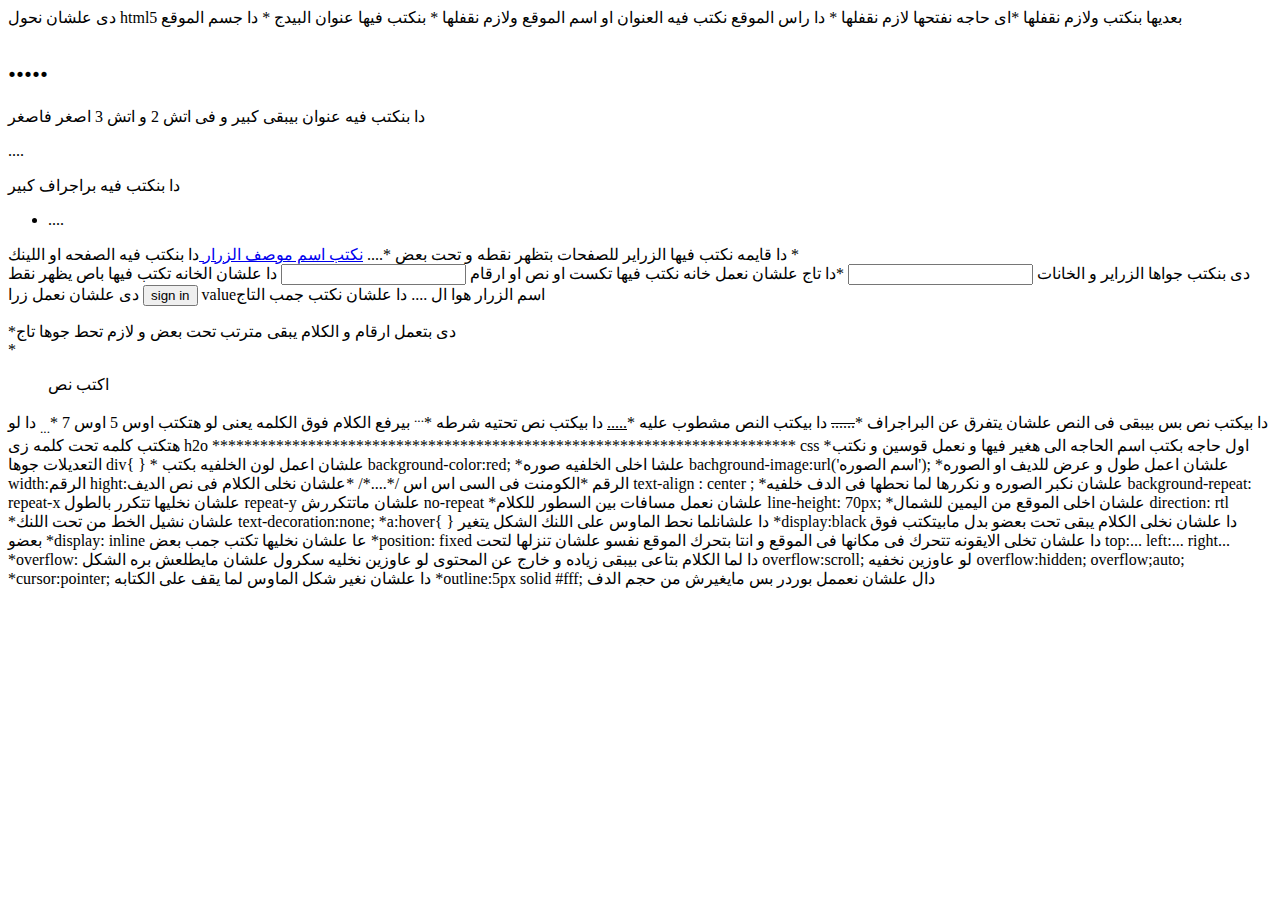
<file: text.html>
<!DOCTYPE html>
دى علشان نحول html5
بعديها بنكتب <html>
ولازم نقفلها 
</html>

*اى حاجه نفتحها لازم نقفلها

*<head>
دا راس الموقع
نكتب فيه العنوان او اسم الموقع
ولازم نقفلها

*<title></title>
بنكتب فيها عنوان البيدج
</head>

*<body>
دا جسم الموقع
</body>

<h1>.....</h1>
دا بنكتب فيه عنوان بيبقى كبير و فى اتش 2 و اتش 3 اصغر فاصغر

<p>....</p>
دا بنكتب فيه براجراف كبير

<ul>
	<li>....</li>
</ul>
دا قايمه نكتب فيها الزراير للصفحات
بتظهر نقطه و تحت بعض

*<a>....</a>
<a href="اى لنك"> نكتب اسم موصف الزرار </a>
دا بنكتب فيه الصفحه او اللينك


*<form> دى بنكتب جواها الزراير و الخانات
			<span><input type="text">
			
			*دا تاج علشان نعمل خانه نكتب فيها تكست او نص او ارقام
		
			</span><input type="password">
			
			دا علشان الخانه تكتب فيها باص يظهر نقط
			
			<input type="submit" value="sign in">
			
			دى علشان نعمل زرا
			valueاسم الزرار هوا ال
			
			
			<span>....</span>
			دا علشان نكتب جمب التاج
			
			
			
		</form>
		
		<ol> </ol>
			
		
		
		*دى بتعمل ارقام و الكلام يبقى مترتب تحت بعض و لازم تحط جوها تاج <li>
		
		
		*<blockquote> اكتب نص </blockquote>
		دا بيكتب نص بس بيبقى فى النص علشان يتفرق عن البراجراف
		
		
		*<del>......</del>
			دا بيكتب النص مشطوب عليه
			
		*<ins>.....</ins>
		دا بيكتب نص تحتيه شرطه
		
		*<sup>...</sup>
		بيرفع الكلام فوق الكلمه يعنى لو هتكتب اوس 5 اوس 7 
		
		*<sub>...</sub>
		دا لو هتكتب كلمه تحت كلمه زى h2o
		
		*************************************************************************
		
		
		
		                       css
	*اول حاجه بكتب اسم الحاجه الى هغير فيها و نعمل قوسين و نكتب التعديلات جوها
div{    }


* علشان اعمل لون الخلفيه بكتب 
background-color:red;

*علشا اخلى الخلفيه صوره
bachground-image:url('اسم الصوره');

*علشان اعمل طول و عرض للديف او الصوره
width:الرقم
hight:الرقم


*الكومنت فى السى اس اس 
/*....*/

*علشان نخلى الكلام فى نص الديف
text-align : center ; 


*علشان نكبر الصوره و نكررها لما نحطها فى الدف خلفيه
background-repeat: repeat-x		
علشان نخليها تتكرر بالطول 
repeat-y

علشان ماتتكررش
no-repeat

*علشان نعمل مسافات بين السطور للكلام
line-height: 70px;

*علشان اخلى الموقع من اليمين للشمال
direction: rtl

*علشان نشيل الخط من تحت اللنك
text-decoration:none;

*a:hover{
}
دا علشانلما نحط الماوس على اللنك الشكل يتغير

*display:black
دا علشان نخلى الكلام يبقى تحت بعضو بدل مابيتكتب فوق بعضو


*display: inline
عا علشان نخليها تكتب جمب بعض


*position: fixed
دا علشان تخلى الايقونه تتحرك فى مكانها فى الموقع و انتا بتحرك الموقع نفسو

علشان تنزلها لتحت 
top:...
left:...
right...


*overflow:
دا لما الكلام بتاعى بيبقى زياده و خارج عن المحتوى
لو عاوزين نخليه سكرول علشان مايطلعش بره الشكل
overflow:scroll;
لو عاوزين نخفيه
overflow:hidden;
overflow;auto;

*cursor:pointer;
دا علشان نغير شكل الماوس لما يقف على الكتابه

*outline:5px solid #fff;
دال علشان نعممل بوردر بس مايغيرش من حجم الدف
</file>
